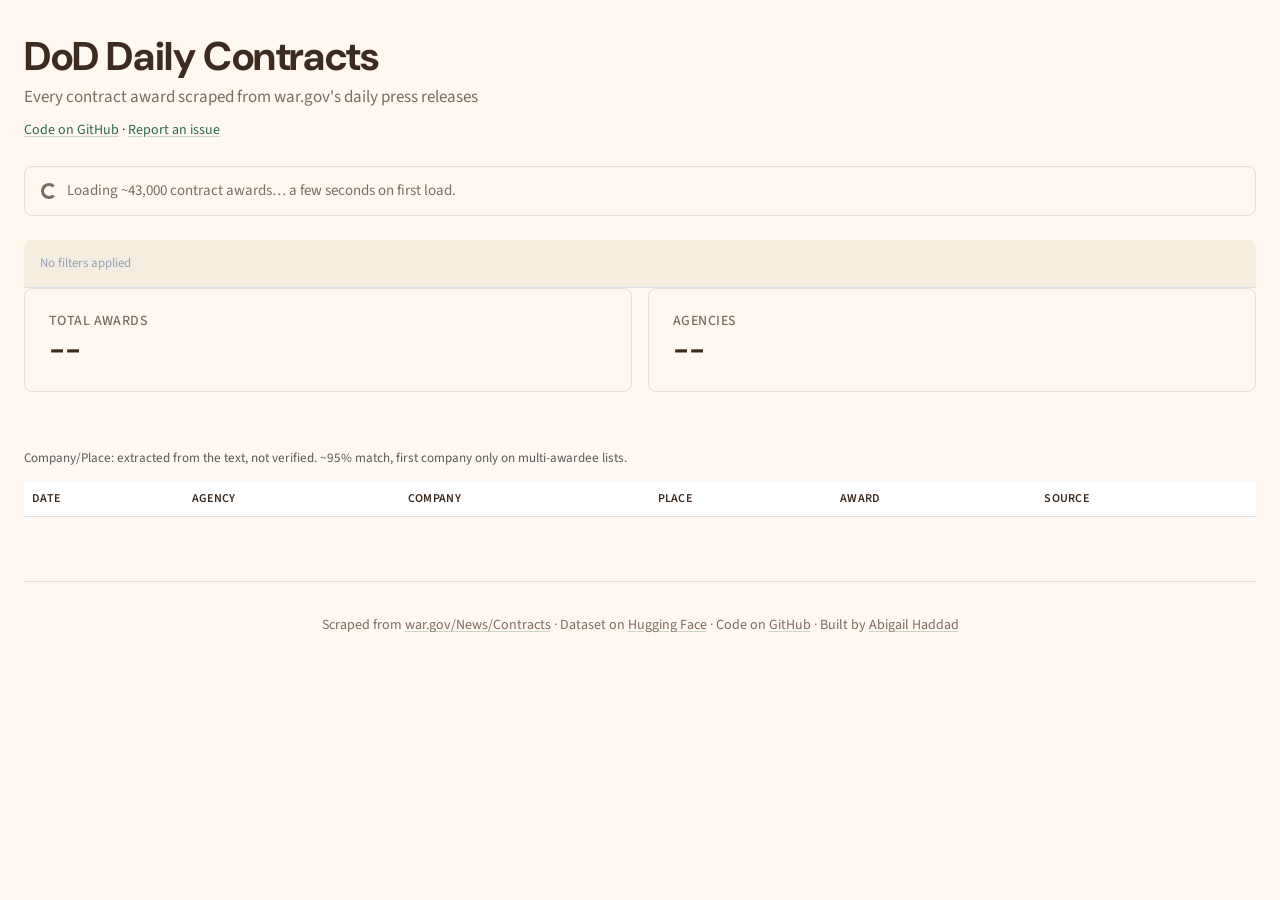
<file: web/index.html>
<!DOCTYPE html>
<html lang="en">
<head>
    <meta charset="UTF-8">
    <meta name="viewport" content="width=device-width, initial-scale=1.0">
    <title>DoD Daily Contracts</title>
    <meta name="description" content="Every contract award from the Department of Defense daily contract announcements on war.gov, July 2014 to present, searchable and filterable, with a downloadable CSV.">
    <meta property="og:type" content="website">
    <meta property="og:title" content="DoD Daily Contracts">
    <meta property="og:description" content="Every contract award from the Department of Defense daily contract announcements on war.gov, July 2014 to present, searchable and filterable, with a downloadable CSV.">
    <meta property="og:url" content="https://dod-daily-contracts.abigailhaddad.com/">
    <meta name="twitter:card" content="summary">
    <link rel="icon" href="data:image/svg+xml,%3Csvg xmlns='http://www.w3.org/2000/svg' viewBox='0 0 32 32'%3E%3Crect width='32' height='32' rx='6' fill='%232D6A4F'/%3E%3Crect x='7' y='17' width='4' height='8' fill='%23FFF8F0'/%3E%3Crect x='14' y='9' width='4' height='16' fill='%23FFF8F0'/%3E%3Crect x='21' y='13' width='4' height='12' fill='%23FFF8F0'/%3E%3C/svg%3E">
    <link rel="preconnect" href="https://fonts.googleapis.com">
    <link rel="preconnect" href="https://fonts.gstatic.com" crossorigin>
    <link href="https://fonts.googleapis.com/css2?family=DM+Sans:wght@400;500;600;700&family=Source+Sans+3:wght@400;500;600&display=swap" rel="stylesheet">
    <link href="https://cdn.jsdelivr.net/npm/bootstrap@5.3.3/dist/css/bootstrap.min.css" rel="stylesheet">
    <link href="https://cdn.datatables.net/1.13.6/css/dataTables.bootstrap5.min.css" rel="stylesheet">
    <link rel="stylesheet" href="shared/shared.css">
    <link rel="stylesheet" href="site.css">
    <style>
        .dataTables_wrapper .row { margin: 0; }
        .dataTables_wrapper .row > div { padding: 0; }
        #contractsTable td.award-text { max-width: 520px; white-space: normal; }
        #contractsTable td.award-agency { white-space: nowrap; }
        #extractionNote { margin: 0 0 0.75rem; }
        #loadingBanner {
            display: flex; align-items: center; gap: 0.6rem;
            padding: 0.75rem 1rem; margin-bottom: 1rem;
            background: var(--color-bg); border: 1px solid var(--color-border);
            border-radius: var(--card-radius); color: var(--color-text-muted);
        }
        #loadingBanner.error { color: #a94442; border-color: #a94442; }
        .site-header-links { margin: 0.5rem 0 0; font-size: 0.875rem; }
    </style>
</head>
<body>
    <div class="site-container">
        <header class="site-header">
            <h1>DoD Daily Contracts</h1>
            <p class="site-subtitle" id="siteSubtitle">Every contract award scraped from war.gov's daily press releases</p>
            <p class="site-header-links">
                <a href="https://github.com/abigailhaddad/dod">Code on GitHub</a> &middot;
                <a href="https://github.com/abigailhaddad/dod/issues">Report an issue</a>
            </p>
        </header>

        <div id="loadingBanner">
            <div class="spinner-border spinner-border-sm" role="status" aria-hidden="true"></div>
            <span>Loading ~43,000 contract awards&hellip; a few seconds on first load.</span>
        </div>

        <div id="toolbarButtons" class="toolbar-row"></div>
        <div class="filters-bar-container">
            <div class="filters-bar" id="filtersBar">
                <span class="filters-bar-empty">No filters applied</span>
            </div>
        </div>

        <div class="stats-row">
            <div class="stat-card">
                <h3>Total Awards</h3>
                <div class="stat-value" id="statTotal">--</div>
            </div>
            <div class="stat-card">
                <h3>Agencies</h3>
                <div class="stat-value" id="statAgencies">--</div>
            </div>
        </div>

        <div class="panels-row">
            <div class="panel" id="topAgencies"></div>
            <div class="panel" id="volumeByYear"></div>
        </div>

        <p class="text-muted small" id="extractionNote">
            Company/Place: extracted from the text, not verified. ~95% match, first company only on
            multi-awardee lists.
        </p>

        <div class="table-scroll-wrapper">
            <table id="contractsTable" class="table" style="width:100%">
                <thead>
                    <tr>
                        <th>Date</th>
                        <th>Agency</th>
                        <th title="Extracted from the text, not verified">Company</th>
                        <th title="Extracted from the text, not verified">Place</th>
                        <th>Award</th>
                        <th>Source</th>
                    </tr>
                </thead>
                <tbody></tbody>
            </table>
        </div>

        <footer class="site-footer">
            <p>Scraped from <a href="https://www.war.gov/News/Contracts/">war.gov/News/Contracts</a> &middot;
            Dataset on <a href="https://huggingface.co/datasets/abigailhaddad/dod-daily-contracts">Hugging Face</a> &middot;
            Code on <a href="https://github.com/abigailhaddad/dod">GitHub</a> &middot;
            Built by <a href="https://abigailhaddad.com">Abigail Haddad</a></p>
        </footer>
    </div>

    <script src="https://cdn.jsdelivr.net/npm/bootstrap@5.3.3/dist/js/bootstrap.bundle.min.js"></script>
    <script src="https://code.jquery.com/jquery-3.7.1.min.js"></script>
    <script src="https://cdn.datatables.net/1.13.6/js/jquery.dataTables.min.js"></script>
    <script src="https://cdn.datatables.net/1.13.6/js/dataTables.bootstrap5.min.js"></script>
    <script src="shared/shared.js"></script>
    <script type="module" src="app.js"></script>
</body>
</html>
</file>
<file: web/site.css>
/* Page layout + theme for the DAB explorer. shared-ui's shared.css only
   covers filter bar / DataTables / modal styling; this is the part that used
   to live in usajobs_historical's older shared.css alongside its own JS
   (ServerSideFilterManager), which this project doesn't use -- so it's
   split out here instead of copied wholesale. Same palette as
   usajobs-historical.abigailhaddad.com for a consistent look across sites. */

:root {
    --color-bg: #FFF8F0;
    --color-text: #3D2B1F;
    --color-text-muted: #7A6E62;
    --color-accent: #2D6A4F;
    --color-border: #E8DDD0;

    --font-heading: 'DM Sans', sans-serif;
    --font-body: 'Source Sans 3', sans-serif;

    --card-padding: 1.5rem;
    --card-radius: 0.5rem;

    /* shared-ui theme hooks */
    --sui-primary: #3D2B1F;
    --sui-accent: #2D6A4F;
    --sui-bg: #FFF8F0;
    --sui-bg-alt: #F5EDE0;
}

*, *::before, *::after { box-sizing: border-box; }

body {
    font-family: var(--font-body);
    color: var(--color-text);
    background: var(--color-bg);
    line-height: 1.6;
    /* 17px read fine for the prose site this size was copied from
       (usajobs-historical), but this page is a dense table -- every cell,
       the panel text, the filter dialogs, all inherit from here, and
       nothing here has its own font-size to override it with. */
    font-size: 0.9375rem;
    margin: 0;
}

h1, h2, h3, h4, h5, h6 {
    font-family: var(--font-heading);
    letter-spacing: -0.01em;
    color: var(--color-text);
}
h1 { font-size: 2.5rem; font-weight: 700; line-height: 1.2; }

a {
    color: var(--color-accent);
    text-decoration: underline;
    text-decoration-color: rgba(45, 106, 79, 0.25);
    text-underline-offset: 2px;
}
a:hover { text-decoration-color: var(--color-accent); }

.site-container { max-width: 1300px; margin: 0 auto; padding: 0 1.5rem; }

.site-header { padding: 2rem 0 1.5rem; }
.site-header h1 { margin: 0 0 0.25rem; }
.site-subtitle { color: var(--color-text-muted); font-size: 1.0625rem; margin: 0; }

.toolbar-row { display: flex; gap: 0.5rem; margin-bottom: 0.5rem; }

.stats-row {
    display: grid;
    grid-template-columns: repeat(auto-fit, minmax(200px, 1fr));
    gap: 1rem;
    margin-bottom: 2rem;
}
.stat-card {
    background: var(--color-bg);
    border: 1px solid var(--color-border);
    border-radius: var(--card-radius);
    padding: var(--card-padding);
}
.stat-card h3 {
    font-size: 0.875rem;
    font-weight: 500;
    color: var(--color-text-muted);
    margin: 0 0 0.25rem;
    text-transform: uppercase;
    letter-spacing: 0.03em;
    font-family: var(--font-body);
}
.stat-card .stat-value {
    font-family: var(--font-heading);
    font-size: 1.75rem;
    font-weight: 700;
    line-height: 1.2;
}

.table-scroll-wrapper { overflow-x: auto; -webkit-overflow-scrolling: touch; }

.related-link, .view-link { cursor: pointer; }

.panels-row {
    display: grid;
    grid-template-columns: 1fr 1fr;
    gap: 1rem;
    margin-bottom: 1.5rem;
}
.panel {
    background: var(--color-bg);
    border: 1px solid var(--color-border);
    border-radius: var(--card-radius);
    padding: var(--card-padding);
    /* The two panels sit in the same grid row, so a CSS grid stretches the
       shorter one (this chart) to match the taller one (the outcomes list's
       text). Without flex here that extra height was just blank space below
       a chart fixed at 90px; flex-growing .year-bars fills it instead. */
    display: flex;
    flex-direction: column;
}
.panel h3 {
    font-size: 0.875rem;
    font-weight: 500;
    color: var(--color-text-muted);
    margin: 0 0 0.75rem;
    text-transform: uppercase;
    letter-spacing: 0.03em;
    font-family: var(--font-body);
}
.panel:empty { display: none; }

.outcome-list { list-style: none; margin: 0 0 0.75rem; padding: 0; }
.outcome-list li {
    display: flex;
    justify-content: space-between;
    padding: 0.25rem 0;
    border-bottom: 1px solid var(--color-border);
}
.outcome-list li:last-child { border-bottom: none; }
.outcome-label { text-transform: capitalize; }
.outcome-count { font-weight: 600; }

.year-bars {
    display: flex;
    align-items: flex-end;
    gap: 2px;
    flex: 1;
    min-height: 90px;
}
.year-bar {
    flex: 1;
    display: flex;
    flex-direction: column;
    justify-content: flex-end;
    align-items: center;
    height: 100%;
}
.year-bar-fill {
    width: 100%;
    background: var(--color-accent);
    border-radius: 2px 2px 0 0;
    min-height: 2px;
}
.year-bar-label {
    font-size: 0.75rem;
    color: var(--color-text-muted);
    margin-top: 2px;
}

@media (max-width: 700px) {
    .panels-row { grid-template-columns: minmax(0, 1fr); }
    h1 { font-size: 1.875rem; }
    .stat-card { padding: 1rem; }
    .toolbar-row { flex-wrap: wrap; }
    /* Without a minimum width the Award column was squeezed to a few
       characters on a phone, so each row ran to hundreds of pixels tall
       (the page was ~36,000px). The table scrolls inside its wrapper. */
    #contractsTable td.award-text { min-width: 300px; }
}

/* Table headers: shared.css sets 11px, under the 12px floor. */
.table thead th { font-size: 12px; }
.outcome-list li { gap: 1rem; }
.outcome-count { white-space: nowrap; }

/* Toolbar buttons: Bootstrap's default grey did not match the site palette. */
.toolbar-row .btn { font-size: 0.875rem; padding: 0.4rem 0.75rem; }
.toolbar-row .btn-secondary {
    background: var(--color-accent); border-color: var(--color-accent); color: #fff;
}
.toolbar-row .btn-secondary:hover { background: #245a42; border-color: #245a42; }
.toolbar-row .btn-outline-secondary {
    color: var(--color-accent); border-color: var(--color-accent); background: transparent;
}
.toolbar-row .btn-outline-secondary:hover { background: var(--color-accent); color: #fff; }

/* Column-specific filters (the "+ Add Filter" bar) do the searching here;
   the generic DataTables global search box is redundant with it. Same call
   usajobs-historical makes. */
.dataTables_filter { display: none; }

.site-footer {
    padding: 2rem 0;
    border-top: 1px solid var(--color-border);
    margin-top: 3rem;
    text-align: center;
    font-size: 0.875rem;
    color: var(--color-text-muted);
}
.site-footer a { color: var(--color-text-muted); }
.site-footer a:hover { color: var(--color-accent); }
</file>
<file: web/shared/shared.css>
/* shared-ui — Filter chips, filter dialogs, DataTables overrides, expandable rows.
   Requires Bootstrap 5.3. Override the :root variables below for theming. */

/* ============================================
   Theme variables — override per project:

   <style>
     :root {
       --sui-primary: #1e293b;
       --sui-accent:  #2563eb;
     }
   </style>
   ============================================ */
:root {
    --sui-primary:          #1e293b;
    --sui-accent:           #2563eb;
    --sui-danger:           #dc2626;
    --sui-bg:               #ffffff;
    --sui-bg-alt:           #f1f5f9;

    /* Auto-derived — override only if color-mix gives wrong results */
    --sui-accent-light:     color-mix(in srgb, var(--sui-accent) 55%, white);
    --sui-accent-lighter:   color-mix(in srgb, var(--sui-accent) 10%, white);
    --sui-primary-dark:     color-mix(in srgb, var(--sui-primary) 85%, black);
}

/* ============================================
   Filter bar
   ============================================ */
.filters-bar-container {
    border-radius: 8px 8px 0 0;
    overflow: hidden;
}

.filters-bar {
    background: var(--sui-bg-alt);
    border-bottom: 1px solid #dee2e6;
    padding: 8px 16px;
    min-height: 48px;
    display: flex;
    align-items: center;
    flex-wrap: wrap;
    gap: 6px;
}

.filters-bar-empty {
    color: #94a3b8;
    font-size: 13px;
    flex: 1;
}

.bar-label {
    font-size: 12px;
    color: #94a3b8;
    font-weight: 600;
    margin-right: 2px;
}

/* ============================================
   Filter chips
   ============================================ */
.filter-chip {
    display: inline-flex;
    align-items: center;
    gap: 6px;
    background: var(--sui-accent-lighter);
    border: 1px solid var(--sui-accent-light);
    border-radius: 20px;
    padding: 3px 10px;
    font-size: 12px;
    color: var(--sui-accent);
    transition: background 0.15s ease;
}

.filter-chip:hover { background: var(--sui-bg-alt); }

.filter-chip-label { font-weight: 600; }

.filter-chip-value {
    font-weight: 400;
    max-width: 150px;
    overflow: hidden;
    text-overflow: ellipsis;
    white-space: nowrap;
}

.filter-chip-remove {
    cursor: pointer;
    font-weight: bold;
    color: var(--sui-accent);
    width: 16px;
    height: 16px;
    display: flex;
    align-items: center;
    justify-content: center;
    border-radius: 50%;
    transition: all 0.15s ease;
}

.filter-chip-remove:hover {
    background: var(--sui-accent);
    color: white;
}

/* ============================================
   Filter popover (inside Bootstrap modal)
   ============================================ */
.filter-popover {
    min-width: 280px;
}

.filter-title {
    font-size: 15px;
    font-weight: 600;
    color: var(--sui-primary);
    margin-bottom: 12px;
    border-bottom: 2px solid #dee2e6;
    padding-bottom: 10px;
}

.filter-options {
    display: flex;
    flex-direction: column;
    gap: 2px;
}

.filter-option {
    border-radius: 4px;
    transition: background 0.15s;
    cursor: pointer;
    font-size: 14px;
}

.filter-option:hover { background: var(--sui-bg-alt); }

/* ============================================
   DataTables overrides (Bootstrap DataTables
   already handles most — this fills gaps)
   ============================================ */
.dataTables_wrapper .dataTables_info {
    font-size: 12px;
    color: #64748b;
}

.dataTables_wrapper .dataTables_paginate .paginate_button.current,
.dataTables_wrapper .dataTables_paginate .paginate_button.current:hover {
    background: var(--sui-accent) !important;
    color: white !important;
    border-color: var(--sui-accent) !important;
}

.dataTables_wrapper .dataTables_paginate .paginate_button:hover:not(.current) {
    background: var(--sui-bg-alt) !important;
    border-color: var(--sui-accent) !important;
}

.table thead th {
    font-weight: 600;
    font-size: 11px;
    color: var(--sui-primary);
    text-transform: uppercase;
    letter-spacing: 0.3px;
}

/* ============================================
   Expandable table rows
   ============================================ */
.parent-row { cursor: pointer; }
.parent-row:hover { background: var(--sui-bg-alt) !important; }

.parent-row td.expand-control {
    text-align: center;
    color: var(--sui-accent);
    font-size: 14px;
}

.expand-icon {
    transition: transform 0.2s ease;
    display: inline-block;
}

.expand-icon.expanded { transform: rotate(90deg); }

.child-table {
    width: 100%;
    margin: 8px 0;
    background: var(--sui-bg-alt);
    border-collapse: collapse;
}

.child-table thead tr { background: #e2e8f0; }
.child-table th { padding: 8px; text-align: left; font-size: 11px; font-weight: 600; color: #555; }
.child-table td { padding: 8px; font-size: 12px; border-bottom: 1px solid #eee; }

.child-doc-row { cursor: pointer; }
.child-doc-row:hover { background: var(--sui-bg-alt); }

/* ============================================
   Text highlighting
   ============================================ */
.highlight          { background: #fef08a; }
.highlight-must     { background: #fef08a; }
.highlight-should-0 { background: #86efac; }
.highlight-should-1 { background: #93c5fd; }
.highlight-should-2 { background: #d8b4fe; }

/* ============================================
   Toast (simpler than Bootstrap's toast)
   ============================================ */
.sui-toast {
    position: fixed;
    bottom: 24px;
    right: 24px;
    color: white;
    padding: 10px 18px;
    border-radius: 8px;
    box-shadow: 0 20px 25px rgba(0,0,0,0.15);
    font-size: 13px;
    font-weight: 500;
    z-index: 10001;
    opacity: 0;
    transform: translateY(20px);
    transition: opacity 0.2s ease, transform 0.2s ease;
    max-width: 400px;
}

.sui-toast.show         { opacity: 1; transform: translateY(0); }
.sui-toast-success      { background: #16a34a; }
.sui-toast-error        { background: var(--sui-danger); }
</file>
